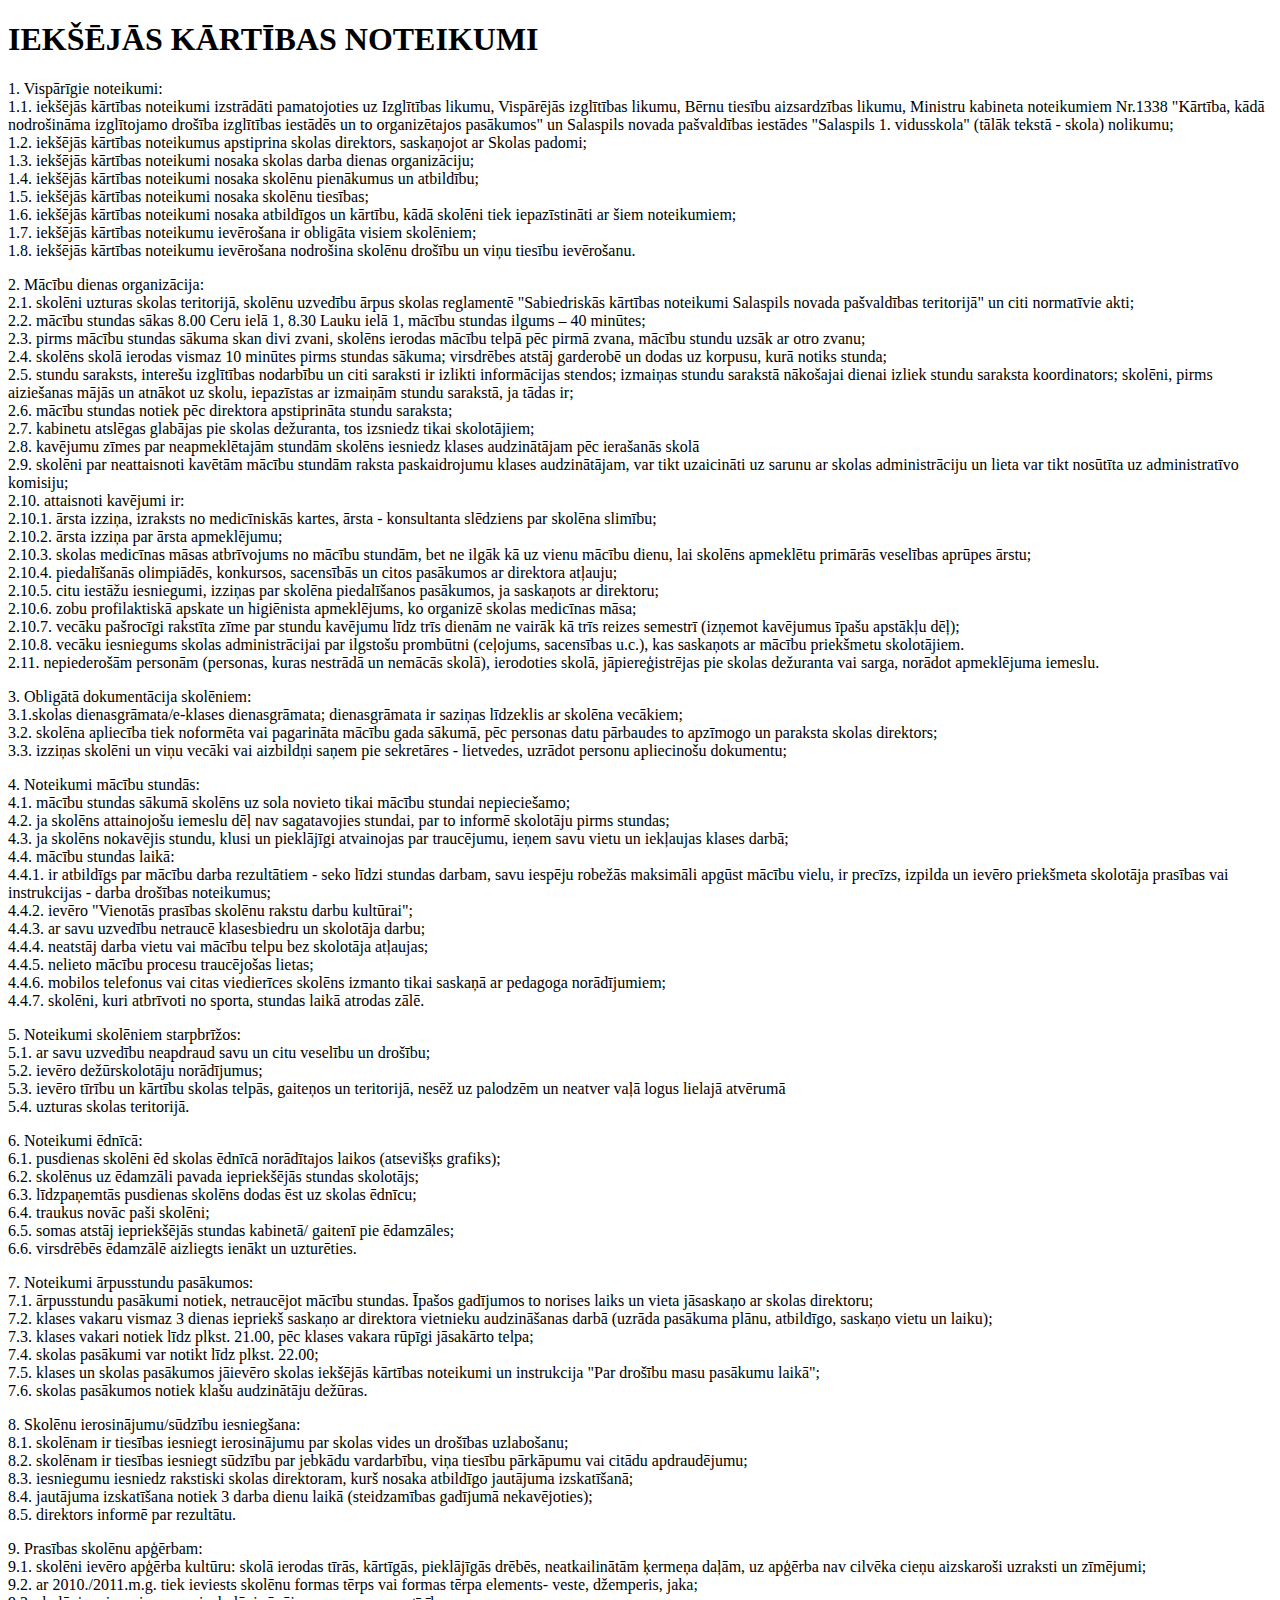
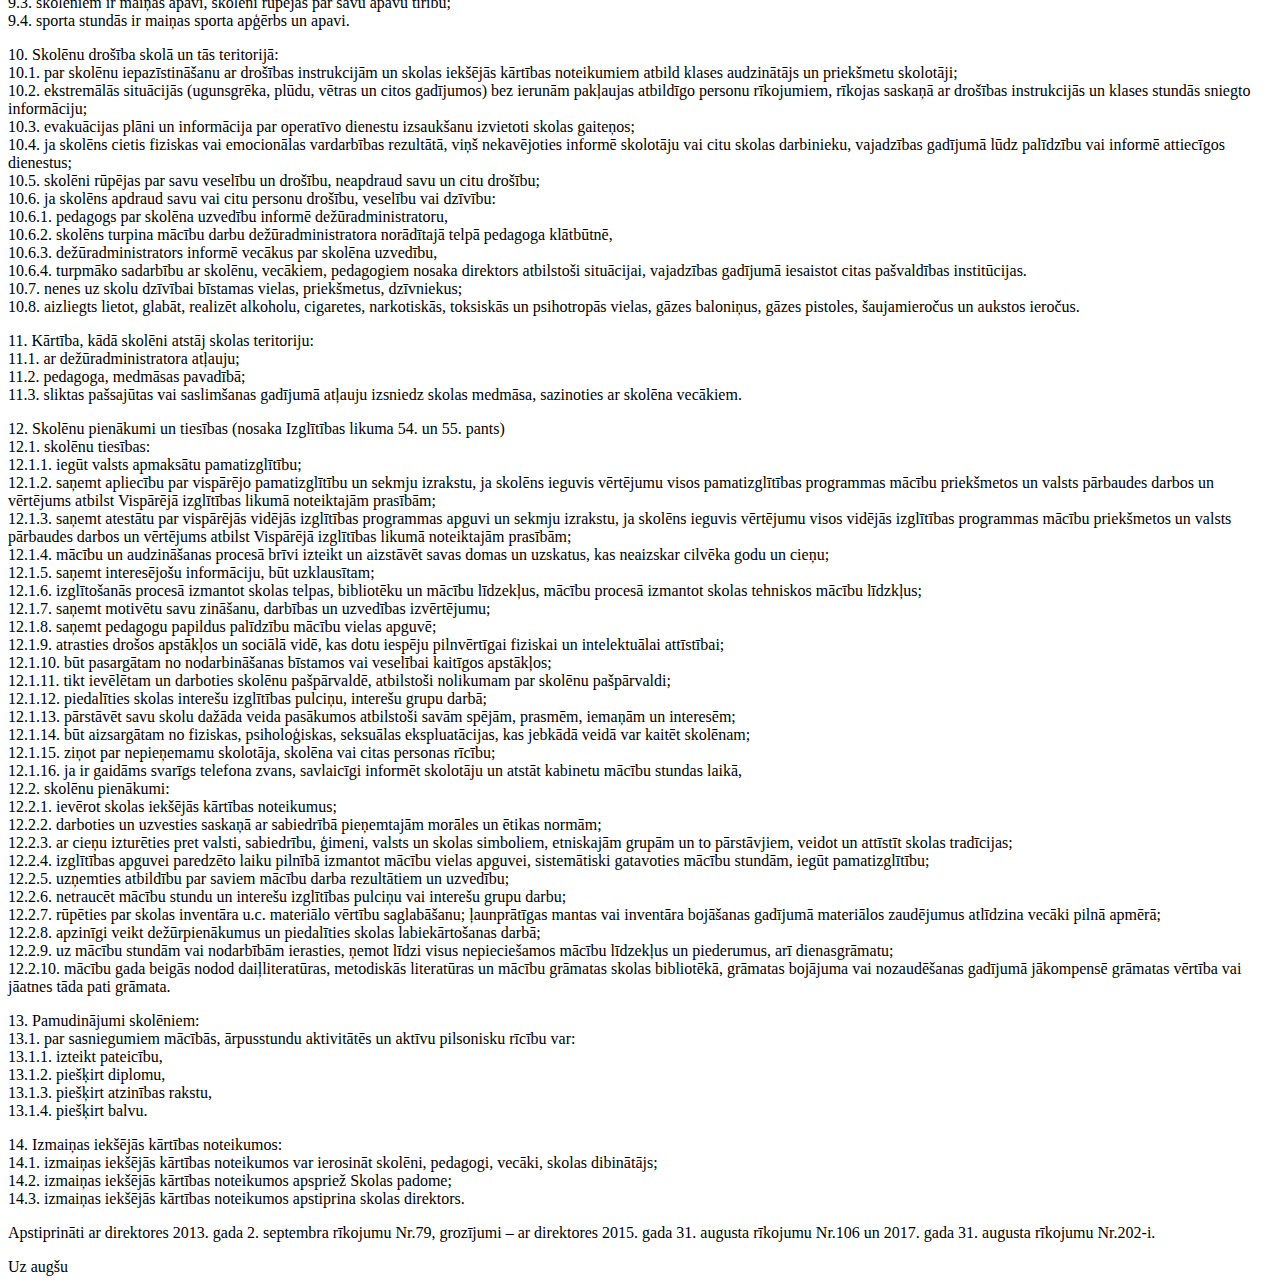
<file: IKN.html>
<!DOCTYPE html>
<html>
<head>
<title>IKN</title>
<meta charset="utf-8">
</head>
<body>

<h1>IEKŠĒJĀS KĀRTĪBAS NOTEIKUMI</h1>
<p >
1. Vispārīgie noteikumi:
<BR>1.1. iekšējās kārtības noteikumi izstrādāti pamatojoties uz Izglītības likumu, Vispārējās izglītības likumu, Bērnu tiesību aizsardzības likumu, Ministru kabineta noteikumiem Nr.1338 "Kārtība, kādā nodrošināma izglītojamo drošība izglītības iestādēs un to organizētajos pasākumos" un Salaspils novada pašvaldības iestādes "Salaspils 1. vidusskola" (tālāk tekstā - skola) nolikumu;
<BR>1.2. iekšējās kārtības noteikumus apstiprina skolas direktors, saskaņojot ar Skolas padomi;
<BR>1.3. iekšējās kārtības noteikumi nosaka skolas darba dienas organizāciju;
<BR>1.4. iekšējās kārtības noteikumi nosaka skolēnu pienākumus un atbildību;
<BR>1.5. iekšējās kārtības noteikumi nosaka skolēnu tiesības;
<BR>1.6. iekšējās kārtības noteikumi nosaka atbildīgos un kārtību, kādā skolēni tiek iepazīstināti ar šiem noteikumiem;
<BR>1.7. iekšējās kārtības noteikumu ievērošana ir obligāta visiem skolēniem;
<BR>1.8. iekšējās kārtības noteikumu ievērošana nodrošina skolēnu drošību un viņu tiesību ievērošanu.
<p >
2. Mācību dienas organizācija:
<BR>2.1. skolēni uzturas skolas teritorijā, skolēnu uzvedību ārpus skolas reglamentē "Sabiedriskās kārtības noteikumi Salaspils novada pašvaldības teritorijā" un citi normatīvie akti;
<BR>2.2. mācību stundas sākas 8.00  Ceru ielā 1, 8.30 Lauku ielā 1, mācību stundas ilgums – 40 minūtes;
<BR>2.3. pirms mācību stundas sākuma skan divi zvani, skolēns ierodas mācību telpā pēc pirmā zvana, mācību stundu uzsāk ar otro zvanu;
<BR>2.4. skolēns skolā ierodas vismaz 10 minūtes pirms stundas sākuma; virsdrēbes atstāj garderobē un dodas uz korpusu, kurā notiks stunda; 
<BR>2.5. stundu saraksts, interešu izglītības nodarbību un citi saraksti ir izlikti informācijas stendos; izmaiņas stundu sarakstā nākošajai dienai izliek stundu saraksta koordinators; skolēni, pirms aiziešanas mājās un atnākot uz skolu, iepazīstas ar izmaiņām stundu sarakstā, ja tādas ir;
<BR>2.6. mācību stundas notiek pēc direktora apstiprināta stundu saraksta;
<BR>2.7. kabinetu atslēgas glabājas pie skolas dežuranta, tos izsniedz tikai skolotājiem;
<BR>2.8. kavējumu zīmes par neapmeklētajām stundām skolēns iesniedz klases audzinātājam pēc ierašanās skolā<BR>2.9. skolēni par neattaisnoti kavētām mācību stundām raksta paskaidrojumu klases audzinātājam, var tikt uzaicināti uz sarunu ar skolas administrāciju un lieta var tikt nosūtīta uz administratīvo komisiju;
<BR>2.10. attaisnoti kavējumi ir:
<BR>2.10.1. ārsta izziņa, izraksts no medicīniskās kartes, ārsta - konsultanta slēdziens par skolēna slimību;
<BR>2.10.2. ārsta izziņa par ārsta apmeklējumu;
<BR>2.10.3. skolas medicīnas māsas atbrīvojums no mācību stundām, bet ne ilgāk kā uz vienu mācību dienu, lai skolēns apmeklētu primārās veselības aprūpes ārstu;
<BR>2.10.4. piedalīšanās olimpiādēs, konkursos, sacensībās un citos pasākumos ar direktora atļauju;
<BR>2.10.5. citu iestāžu iesniegumi, izziņas par skolēna piedalīšanos pasākumos, ja saskaņots ar direktoru;
<BR>2.10.6. zobu profilaktiskā apskate un higiēnista apmeklējums, ko organizē skolas medicīnas māsa; 
<BR>2.10.7. vecāku pašrocīgi rakstīta zīme par stundu kavējumu līdz trīs dienām ne vairāk kā trīs reizes semestrī (izņemot kavējumus īpašu apstākļu dēļ);
<BR>2.10.8. vecāku iesniegums skolas administrācijai par ilgstošu prombūtni (ceļojums, sacensības u.c.), kas saskaņots ar mācību priekšmetu skolotājiem.<BR>2.11. nepiederošām personām (personas, kuras nestrādā un nemācās skolā), ierodoties skolā, jāpiereģistrējas pie skolas dežuranta vai sarga, norādot apmeklējuma iemeslu.
<p > 
3. Obligātā dokumentācija skolēniem: 
<BR>3.1.skolas dienasgrāmata/e-klases dienasgrāmata; dienasgrāmata ir saziņas līdzeklis ar skolēna vecākiem;  <BR>3.2. skolēna apliecība tiek noformēta vai pagarināta mācību gada sākumā, pēc personas datu pārbaudes to apzīmogo un paraksta 
skolas direktors;
<BR>3.3. izziņas skolēni un viņu vecāki vai aizbildņi saņem pie sekretāres - lietvedes, uzrādot personu apliecinošu dokumentu;
<p > 
4. Noteikumi mācību stundās:
<BR>4.1. mācību stundas sākumā skolēns uz sola novieto tikai mācību stundai nepieciešamo;
<BR>4.2. ja skolēns attainojošu iemeslu dēļ nav sagatavojies stundai, par to informē skolotāju pirms stundas;
<BR>4.3. ja skolēns nokavējis stundu, klusi un pieklājīgi atvainojas par traucējumu, ieņem savu vietu un iekļaujas klases darbā;
<BR>4.4. mācību stundas laikā:
<BR>4.4.1. ir atbildīgs par mācību darba rezultātiem - seko līdzi stundas darbam, savu iespēju robežās maksimāli apgūst mācību vielu, ir precīzs, izpilda un ievēro priekšmeta skolotāja prasības vai instrukcijas - darba drošības noteikumus;
<BR>4.4.2. ievēro "Vienotās prasības skolēnu rakstu darbu kultūrai";
<BR>4.4.3. ar savu uzvedību netraucē klasesbiedru un skolotāja darbu;
<BR>4.4.4. neatstāj darba vietu vai mācību telpu bez skolotāja atļaujas;
<BR>4.4.5. nelieto mācību procesu traucējošas lietas;
<BR>4.4.6. mobilos telefonus vai citas viedierīces skolēns izmanto tikai saskaņā ar pedagoga norādījumiem;<BR>
4.4.7. skolēni, kuri atbrīvoti no sporta, stundas laikā atrodas zālē.

<p > 
5. Noteikumi skolēniem starpbrīžos:
<BR>5.1. ar savu uzvedību neapdraud savu un citu veselību un drošību;
<BR>5.2. ievēro dežūrskolotāju norādījumus;
<BR>5.3. ievēro tīrību un kārtību skolas telpās, gaiteņos un teritorijā, nesēž uz palodzēm un neatver vaļā logus lielajā atvērumā
<BR>5.4.	uzturas skolas teritorijā.

<p > 
6. Noteikumi ēdnīcā:
<BR>6.1. pusdienas skolēni ēd skolas ēdnīcā norādītajos laikos (atsevišķs grafiks);
<BR>6.2. skolēnus uz ēdamzāli pavada iepriekšējās stundas skolotājs; 
<BR>6.3.	līdzpaņemtās pusdienas skolēns dodas ēst uz skolas ēdnīcu;
<BR>6.4. traukus  novāc paši skolēni;
<BR>6.5. somas atstāj iepriekšējās stundas kabinetā/ gaitenī pie ēdamzāles;

<BR> 6.6. virsdrēbēs ēdamzālē aizliegts ienākt un uzturēties.
<p > 
7. Noteikumi ārpusstundu pasākumos:
<BR>7.1. ārpusstundu pasākumi notiek, netraucējot mācību stundas. Īpašos gadījumos to norises laiks un vieta jāsaskaņo ar skolas direktoru;
<BR>7.2. klases vakaru vismaz 3 dienas iepriekš saskaņo ar direktora vietnieku audzināšanas darbā (uzrāda pasākuma plānu, atbildīgo, saskaņo vietu un laiku);
<BR>7.3. klases vakari notiek līdz plkst. 21.00, pēc klases vakara rūpīgi jāsakārto telpa;
<BR>7.4. skolas pasākumi var notikt līdz plkst. 22.00; <BR>7.5. klases un skolas pasākumos jāievēro skolas iekšējās kārtības noteikumi un instrukcija "Par drošību masu pasākumu laikā";
<BR>7.6. skolas pasākumos notiek klašu audzinātāju dežūras.

<p> 
8. Skolēnu ierosinājumu/sūdzību iesniegšana:

<BR>8.1. skolēnam ir tiesības iesniegt ierosinājumu par skolas vides un drošības uzlabošanu;

<BR>8.2. skolēnam ir tiesības iesniegt sūdzību par jebkādu vardarbību, viņa tiesību pārkāpumu vai citādu apdraudējumu;
<BR>8.3. iesniegumu iesniedz rakstiski skolas direktoram, kurš nosaka atbildīgo jautājuma izskatīšanā;
<BR>8.4. jautājuma izskatīšana notiek 3 darba dienu laikā (steidzamības gadījumā nekavējoties);
<BR>8.5. direktors informē par rezultātu.
<p > 
9. Prasības skolēnu apģērbam:
<BR>9.1. skolēni ievēro apģērba kultūru: skolā ierodas tīrās, kārtīgās, pieklājīgās drēbēs, neatkailinātām ķermeņa daļām, uz apģērba nav cilvēka cieņu aizskaroši uzraksti un zīmējumi;
<BR>9.2. ar 2010./2011.m.g. tiek ieviests skolēnu formas tērps vai formas tērpa elements- veste, džemperis, jaka;
<BR>9.3.	skolēniem ir maiņas apavi, skolēni rūpējas par savu apavu tīrību;
<BR>9.4. sporta stundās ir maiņas sporta apģērbs un apavi.
<p >
10. Skolēnu drošība skolā un tās teritorijā:
<BR>10.1. par skolēnu iepazīstināšanu ar drošības instrukcijām un skolas iekšējās kārtības noteikumiem atbild klases audzinātājs un priekšmetu skolotāji;
<BR>10.2. ekstremālās situācijās (ugunsgrēka, plūdu, vētras un citos gadījumos) bez ierunām pakļaujas atbildīgo personu rīkojumiem, rīkojas saskaņā ar drošības instrukcijās un klases stundās sniegto informāciju;
<BR>10.3. evakuācijas plāni un informācija par operatīvo dienestu izsaukšanu izvietoti skolas gaiteņos;
<BR>10.4. ja skolēns cietis fiziskas vai emocionālas vardarbības rezultātā, viņš nekavējoties informē skolotāju vai citu skolas darbinieku, vajadzības gadījumā lūdz palīdzību vai informē attiecīgos dienestus;
<BR>10.5. skolēni rūpējas par savu veselību un drošību, neapdraud savu un citu drošību;
<BR>10.6. ja skolēns apdraud savu vai citu personu drošību, veselību vai dzīvību:<BR>
10.6.1. pedagogs par skolēna uzvedību informē dežūradministratoru,<BR>
10.6.2. skolēns turpina mācību darbu dežūradministratora norādītajā telpā pedagoga klātbūtnē,<BR>
10.6.3. dežūradministrators informē vecākus par skolēna uzvedību,<BR>
10.6.4. turpmāko sadarbību ar skolēnu, vecākiem, pedagogiem nosaka direktors atbilstoši situācijai, vajadzības gadījumā iesaistot citas pašvaldības institūcijas.
<BR>10.7. nenes uz skolu dzīvībai bīstamas vielas, priekšmetus, dzīvniekus;
<BR>10.8. aizliegts lietot, glabāt, realizēt alkoholu, cigaretes, narkotiskās, toksiskās un psihotropās vielas, gāzes baloniņus, gāzes pistoles, šaujamieročus un aukstos ieročus.
<p>
11. Kārtība, kādā skolēni atstāj skolas teritoriju:
<BR>11.1. ar dežūradministratora atļauju;<BR>
11.2. pedagoga, medmāsas pavadībā;<BR>
11.3.  sliktas pašsajūtas vai saslimšanas gadījumā atļauju izsniedz skolas medmāsa, sazinoties ar skolēna vecākiem.
<p>

12. Skolēnu pienākumi un tiesības  (nosaka Izglītības likuma 54. un 55. pants)
<BR>12.1. skolēnu tiesības:
<BR> 12.1.1. iegūt valsts apmaksātu pamatizglītību;
<BR> 12.1.2.  saņemt apliecību par vispārējo pamatizglītību un sekmju izrakstu, ja skolēns ieguvis vērtējumu visos pamatizglītības programmas mācību priekšmetos un valsts pārbaudes darbos un vērtējums atbilst Vispārējā izglītības likumā noteiktajām prasībām;
<BR>12.1.3. saņemt atestātu par vispārējās vidējās izglītības programmas apguvi un sekmju izrakstu, ja skolēns ieguvis vērtējumu visos vidējās izglītības programmas mācību priekšmetos un valsts pārbaudes darbos un vērtējums atbilst Vispārējā izglītības likumā noteiktajām prasībām;
<BR>12.1.4. mācību un audzināšanas procesā brīvi izteikt un aizstāvēt savas domas un uzskatus, kas neaizskar cilvēka godu un cieņu;
<BR>12.1.5. saņemt interesējošu informāciju, būt uzklausītam;
<BR>12.1.6. izglītošanās procesā izmantot skolas telpas, bibliotēku un mācību līdzekļus, mācību procesā izmantot skolas tehniskos mācību līdzkļus;
<BR>12.1.7. saņemt motivētu savu zināšanu, darbības un uzvedības izvērtējumu;
<BR>12.1.8. saņemt pedagogu papildus palīdzību mācību vielas apguvē;
<BR>12.1.9. atrasties drošos apstākļos un sociālā vid&#275, kas dotu iespēju pilnvērtīgai fiziskai un intelektuālai attīstībai;
<BR>12.1.10. būt pasargātam no nodarbināšanas bīstamos vai veselībai kaitīgos apstākļos;
<BR>12.1.11. tikt ievēlētam un darboties skolēnu pašpārvaldē, atbilstoši nolikumam par skolēnu pašpārvaldi;
<BR>12.1.12. piedalīties skolas interešu izglītības pulciņu, interešu grupu darbā;
<BR>12.1.13. pārstāvēt savu skolu dažāda veida pasākumos atbilstoši savām spējām, prasmēm, iemaņām un interesēm;
<BR>12.1.14. būt aizsargātam no fiziskas, psiholoģiskas, seksuālas ekspluatācijas, kas jebkādā veidā var kaitēt skolēnam;
<BR>12.1.15. ziņot par nepieņemamu skolotāja, skolēna vai citas personas rīcību;
<BR>12.1.16. ja ir gaidāms svarīgs telefona zvans, savlaicīgi informēt skolotāju un atstāt kabinetu mācību stundas laikā,
<BR>12.2. skolēnu pienākumi:
<BR>12.2.1. ievērot skolas iekšējās kārtības noteikumus;
<BR>12.2.2. darboties un uzvesties saskaņā ar sabiedrībā pieņemtajām morāles un ētikas normām;
<BR>12.2.3. ar cieņu izturēties pret valsti, sabiedrību, ģimeni, valsts un skolas simboliem, etniskajām grupām un to pārstāvjiem, veidot un attīstīt skolas tradīcijas;
<BR>12.2.4. izglītības apguvei paredzēto laiku pilnībā izmantot mācību vielas apguvei, sistemātiski gatavoties mācību stundām, iegūt pamatizglītību;
<BR>12.2.5. uzņemties atbildību par saviem mācību darba rezultātiem un uzvedību;
<BR>12.2.6. netraucēt mācību stundu un interešu izglītības pulciņu vai interešu grupu darbu;
<BR>12.2.7. rūpēties par skolas inventāra u.c. materiālo vērtību saglabāšanu; ļaunprātīgas mantas vai inventāra bojāšanas gadījumā materiālos zaudējumus atlīdzina vecāki pilnā apmērā;
<BR>12.2.8. apzinīgi veikt dežūrpienākumus un piedalīties skolas labiekārtošanas darbā;
<BR>12.2.9. uz mācību stundām vai nodarbībām ierasties, ņemot līdzi visus nepieciešamos mācību līdzekļus un piederumus, arī dienasgrāmatu;
<BR>12.2.10. mācību gada beigās nodod daiļliteratūras, metodiskās literatūras un mācību grāmatas skolas bibliotēk&#257, grāmatas bojājuma vai nozaudēšanas gadījumā jākompensē grāmatas vērtība vai jāatnes tāda pati grāmata.

<p>
13. Pamudinājumi skolēniem: 
<BR>13.1. par sasniegumiem mācībās, ārpusstundu aktivitātēs un aktīvu pilsonisku rīcību var: 
<BR>13.1.1. izteikt pateicību, 
<BR>13.1.2. piešķirt diplomu,
<BR>13.1.3. piešķirt atzinības rakstu, 
<BR>13.1.4. piešķirt balvu.
<p>
14. Izmaiņas iekšējās kārtības noteikumos: 
<BR>14.1. izmaiņas iekšējās kārtības noteikumos var ierosināt skolēni, 
pedagogi, vecāki, skolas dibinātājs; 
<BR>14.2. izmaiņas iekšējās kārtības noteikumos apspriež Skolas padome;
<BR>14.3. izmaiņas iekšējās kārtības noteikumos apstiprina skolas direktors.
<P> 
<p>Apstiprināti ar direktores 2013. gada 2. septembra rīkojumu Nr.79,  grozījumi – ar direktores 2015. gada 31. augusta rīkojumu Nr.106 un 2017.
 gada 31. augusta rīkojumu Nr.202-i. </p>
</P>
Uz augšu
</body>
</html>
</file>
